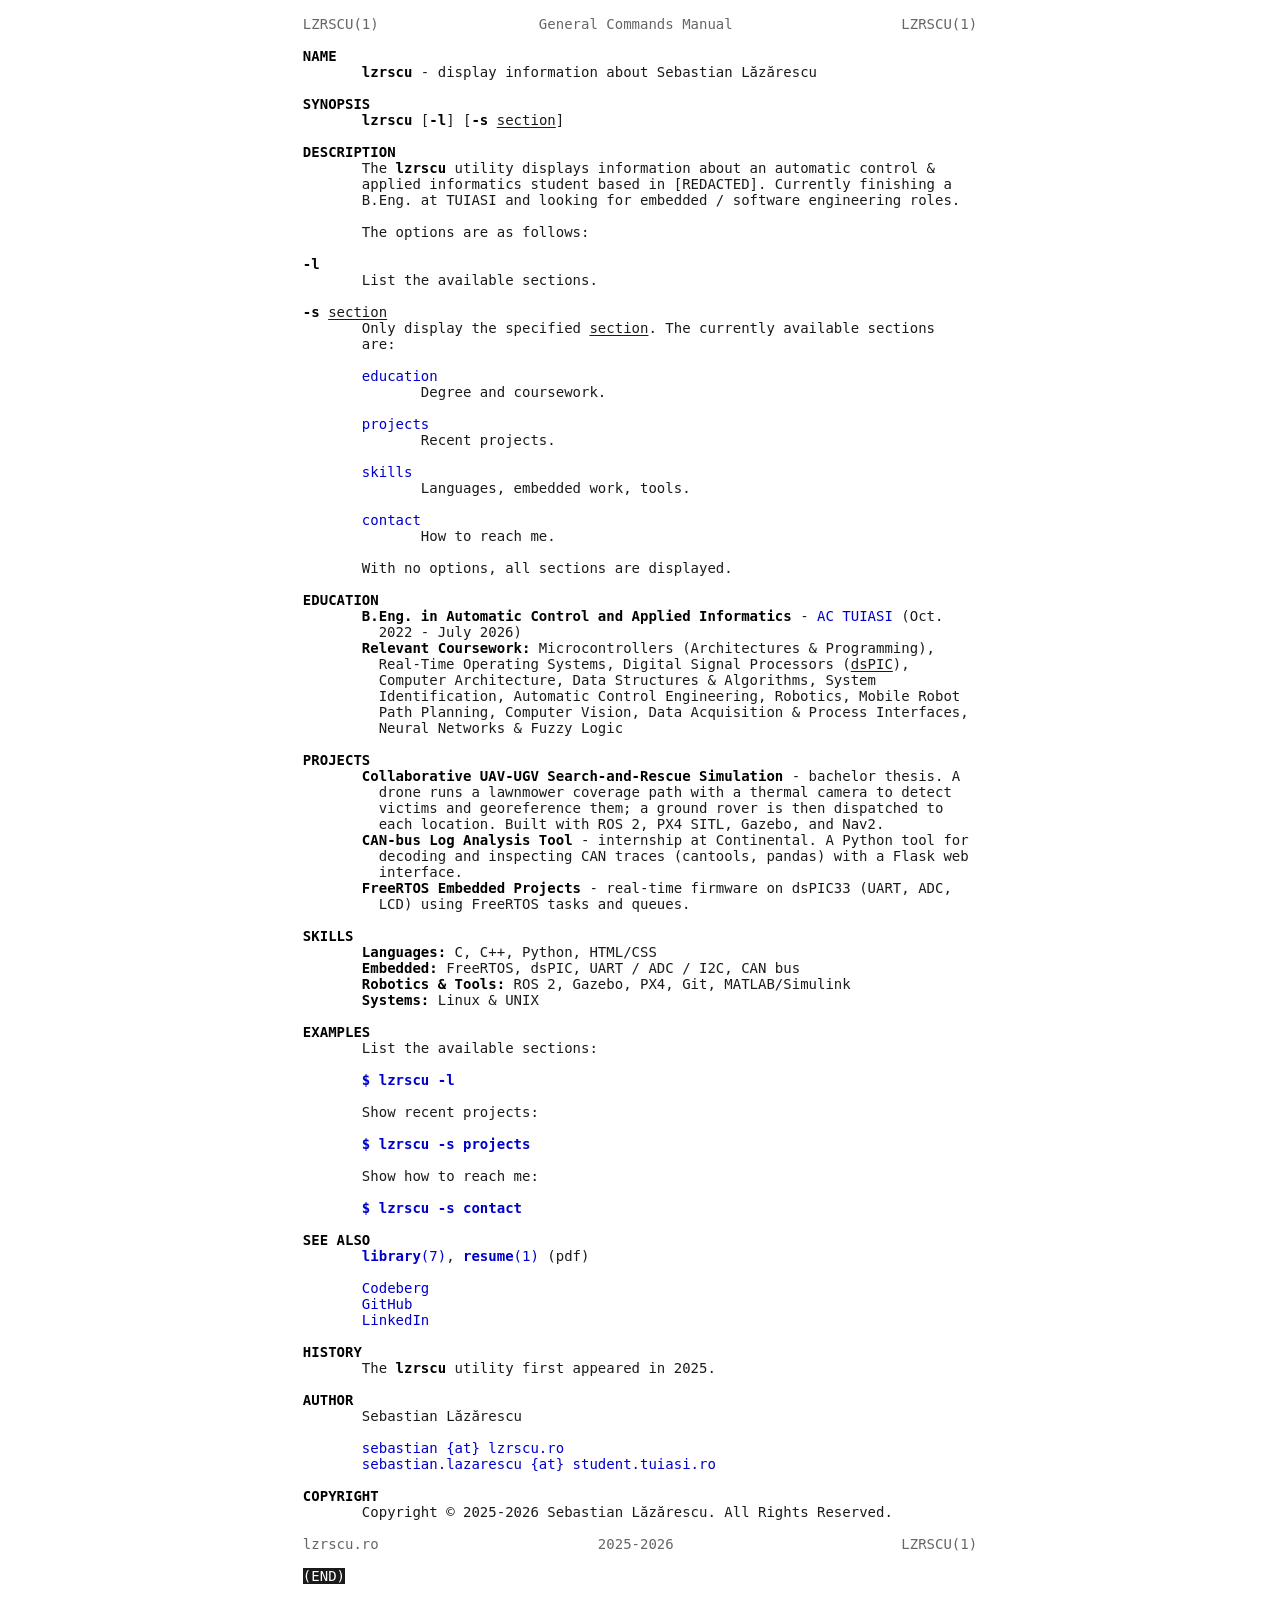
<file: index.html>
<!DOCTYPE html>
<html lang="en">
<head>
  <meta charset="UTF-8">
  <meta name="viewport" content="width=device-width, initial-scale=1.0">
  <title>lzrscu(1)</title>
  <link rel="icon" type="image/png" href="images/lzr.png">
  <link rel="stylesheet" href="style.css">
</head>
<body>
  <div id="content">
    <header>
      <h1 class="man-head">LZRSCU(1)                   General Commands Manual                    LZRSCU(1)</h1>
    </header>

    <section>
      <h2>NAME</h2>
      <p><b>lzrscu</b> - display information about Sebastian Lăzărescu</p>
    </section>

    <section>
      <h2>SYNOPSIS</h2>
      <p><b>lzrscu</b> [<b>-l</b>] [<b>-s</b> <em>section</em>]</p>
    </section>

    <section>
      <h2>DESCRIPTION</h2>
      <p>
        The <b>lzrscu</b> utility displays information about an automatic
        control &amp; applied informatics student based in [REDACTED].
        Currently finishing a B.Eng. at TUIASI and looking for embedded /
        software engineering roles.
      </p>
      <p>The options are as follows:</p>
      <dl class="opts">
        <dt><b>-l</b></dt>
        <dd>List the available sections.</dd>

        <dt><b>-s</b> <em>section</em></dt>
        <dd>
          Only display the specified <em>section</em>. The currently
          available sections are:
          <dl class="opts" id="sections">
            <dt><a href="#education">education</a></dt>
            <dd>Degree and coursework.</dd>
            <dt><a href="#projects">projects</a></dt>
            <dd>Recent projects.</dd>
            <dt><a href="#skills">skills</a></dt>
            <dd>Languages, embedded work, tools.</dd>
            <dt><a href="#contact">contact</a></dt>
            <dd>How to reach me.</dd>
          </dl>
        </dd>
      </dl>
      <p>With no options, all sections are displayed.</p>
    </section>

    <section id="education">
      <h2>EDUCATION</h2>
      <ul>
      <li><b>B.Eng. in Automatic Control and Applied Informatics</b>
        - <a href="https://ac.tuiasi.ro" target="_blank" rel="noopener">
          AC TUIASI</a> (Oct. 2022 - July 2026)</li>
      <li><b>Relevant Coursework:</b> Microcontrollers (Architectures &amp;
        Programming), Real-Time Operating Systems, Digital Signal Processors
        (<em>dsPIC</em>), Computer Architecture, Data Structures &amp;
        Algorithms, System Identification, Automatic Control Engineering,
        Robotics, Mobile Robot Path Planning, Computer Vision, Data Acquisition
        &amp; Process Interfaces, Neural Networks &amp; Fuzzy Logic</li>
    </ul>
    </section>

    <section id="projects">
      <h2>PROJECTS</h2>
      <ul>
      <li><b>Collaborative UAV-UGV Search-and-Rescue Simulation</b> - bachelor
        thesis. A drone runs a lawnmower coverage path with a thermal camera to
        detect victims and georeference them; a ground rover is then dispatched
        to each location. Built with ROS 2, PX4 SITL, Gazebo, and Nav2.</li>
      <li><b>CAN-bus Log Analysis Tool</b> - internship at Continental. A Python
        tool for decoding and inspecting CAN traces (cantools, pandas) with a
        Flask web interface.</li>
      <li><b>FreeRTOS Embedded Projects</b> - real-time firmware on dsPIC33
        (UART, ADC, LCD) using FreeRTOS tasks and queues.</li>
    </ul>
    </section>

    <section id="skills">
      <h2>SKILLS</h2>
      <ul>
      <li><b>Languages:</b> C, C++, Python, HTML/CSS</li>
      <li><b>Embedded:</b> FreeRTOS, dsPIC, UART / ADC / I2C, CAN bus</li>
      <li><b>Robotics &amp; Tools:</b> ROS 2, Gazebo, PX4, Git, MATLAB/Simulink</li>
      <li><b>Systems:</b> Linux &amp; UNIX</li>
    </ul>
    </section>

    <section>
      <h2>EXAMPLES</h2>
      <p>List the available sections:</p>
      <p><a href="#sections"><b>$ lzrscu -l</b></a></p>
      <p>Show recent projects:</p>
      <p><a href="#projects"><b>$ lzrscu -s projects</b></a></p>
      <p>Show how to reach me:</p>
      <p><a href="#contact"><b>$ lzrscu -s contact</b></a></p>
    </section>

    <section>
      <h2>SEE ALSO</h2>
      <p>
        <a href="library.html"><b>library</b>(7)</a>,
        <a href="#"><b>resume</b>(1)</a> (pdf)
      </p>
      <ul>
      <li><a href="https://codeberg.org/lzrscu" target="_blank" rel="noopener">Codeberg</a></li>
      <li><a href="https://github.com/lzrscu" target="_blank" rel="noopener">GitHub</a></li>
      <li><a href="https://www.linkedin.com/in/lzrscu" target="_blank" rel="noopener">LinkedIn</a></li>
    </ul>
    </section>

    <section>
      <h2>HISTORY</h2>
      <p>The <b>lzrscu</b> utility first appeared in 2025.</p>
    </section>

    <section id="contact">
      <h2>AUTHOR</h2>
      <p>Sebastian Lăzărescu</p>
      <p class="email">
        <a href="mailto:sebastian@lzrscu.ro">sebastian {at} lzrscu.ro</a><br>
        <a href="mailto:sebastian.lazarescu@student.tuiasi.ro">sebastian.lazarescu {at} student.tuiasi.ro</a>
      </p>
    </section>

    <section>
      <h2>COPYRIGHT</h2>
      <p>Copyright &copy; 2025-2026 Sebastian Lăzărescu. All Rights Reserved.</p>
    </section>

    <pre class="man-foot">lzrscu.ro                          2025-2026                           LZRSCU(1)</pre>
    <p class="pager"><span class="end">(END)</span></p>
  </div>

</body>
</html>
</file>
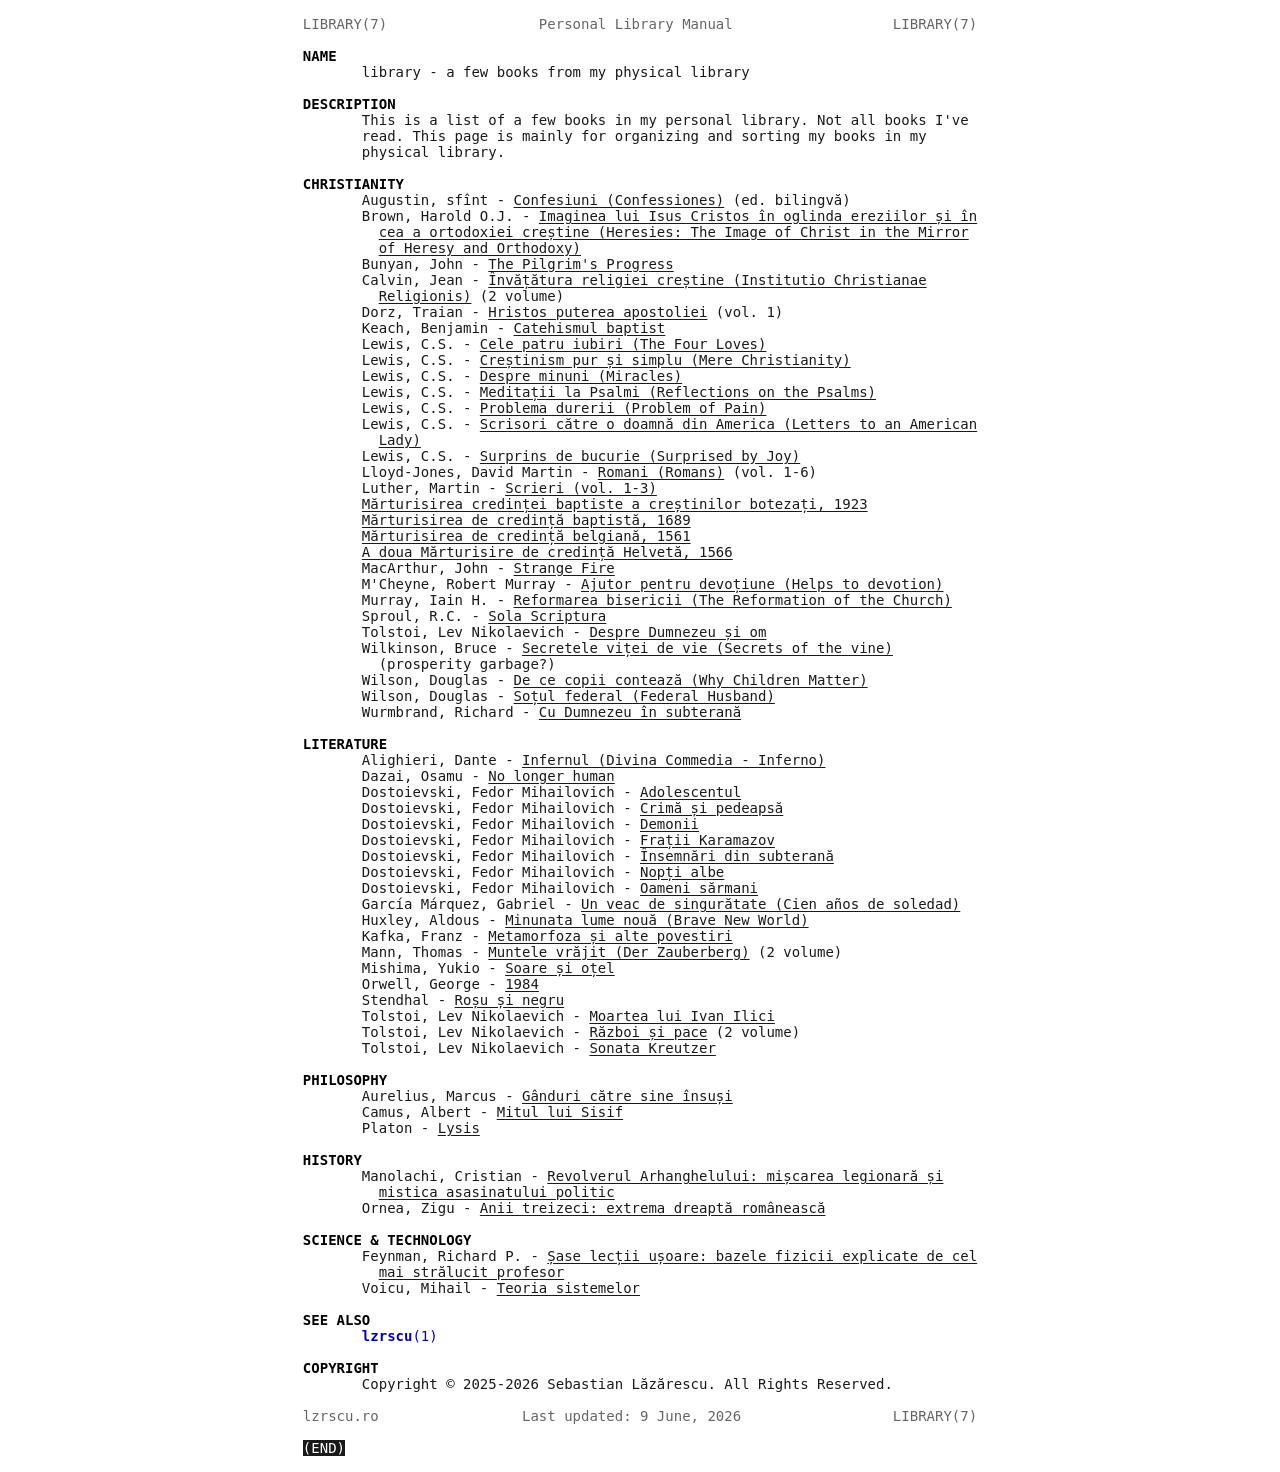
<file: library.html>
<!DOCTYPE html>
<html lang="en">
<head>
  <meta charset="UTF-8">
  <meta name="viewport" content="width=device-width, initial-scale=1.0">
  <title>library(7)</title>
  <link rel="icon" type="image/png" href="images/lzr.png">
  <link rel="stylesheet" href="style.css">
</head>
<body>
  <div id="content">
    <header>
      <h1 class="man-head">LIBRARY(7)                  Personal Library Manual                   LIBRARY(7)</h1>
    </header>

    <section>
      <h2>NAME</h2>
      <p>library - a few books from my physical library</p>
    </section>

    <section>
      <h2>DESCRIPTION</h2>
      <p>
        This is a list of a few books in my personal library. Not all books
        I've read. This page is mainly for organizing and sorting my books in
        my physical library.
      </p>
    </section>

    <section>
      <h2>CHRISTIANITY</h2>
      <ul>
      <li>Augustin, sfînt - <i>Confesiuni (Confessiones)</i> (ed. bilingvă)</li>
      <li>Brown, Harold O.J. - <i>Imaginea lui Isus Cristos în oglinda
        ereziilor și în cea a ortodoxiei creștine (Heresies: The Image of
        Christ in the Mirror of Heresy and Orthodoxy)</i></li>
      <li>Bunyan, John - <i>The Pilgrim's Progress</i></li>
      <li>Calvin, Jean - <i>Învățătura religiei creștine (Institutio
          Christianae Religionis)</i> (2 volume)</li>
      <li>Dorz, Traian - <i>Hristos puterea apostoliei</i> (vol. 1)</li>
      <li>Keach, Benjamin - <i>Catehismul baptist</i></li>
      <li>Lewis, C.S. - <i>Cele patru iubiri (The Four Loves)</i></li>
      <li>Lewis, C.S. - <i>Creștinism pur și simplu (Mere Christianity)</i></li>
      <li>Lewis, C.S. - <i>Despre minuni (Miracles)</i></li>
      <li>Lewis, C.S. - <i>Meditații la Psalmi (Reflections on the Psalms)</i></li>
      <li>Lewis, C.S. - <i>Problema durerii (Problem of Pain)</i></li>
      <li>Lewis, C.S. - <i>Scrisori către o doamnă din America (Letters to
          an American Lady)</i></li>
      <li>Lewis, C.S. - <i>Surprins de bucurie (Surprised by Joy)</i></li>
      <li>Lloyd-Jones, David Martin - <i>Romani (Romans)</i> (vol. 1-6)</li>
      <li>Luther, Martin - <i>Scrieri (vol. 1-3)</i></li>
      <li><i>Mărturisirea credinței baptiste a creștinilor botezați, 1923</i></li>
      <li><i>Mărturisirea de credință baptistă, 1689</i></li>
      <li><i>Mărturisirea de credință belgiană, 1561</i></li>
      <li><i>A doua Mărturisire de credință Helvetă, 1566</i></li>
      <li>MacArthur, John - <i>Strange Fire</i></li>
      <li>M'Cheyne, Robert Murray - <i>Ajutor pentru devoțiune (Helps to
          devotion)</i></li>
      <li>Murray, Iain H. - <i>Reformarea bisericii (The Reformation of the
          Church)</i></li>
      <li>Sproul, R.C. - <i>Sola Scriptura</i></li>
      <li>Tolstoi, Lev Nikolaevich - <i>Despre Dumnezeu și om</i></li>
      <li>Wilkinson, Bruce - <i>Secretele viței de vie (Secrets of the
          vine)</i> (prosperity garbage?)</li>
      <li>Wilson, Douglas - <i>De ce copii contează (Why Children Matter)</i></li>
      <li>Wilson, Douglas - <i>Soțul federal (Federal Husband)</i></li>
      <li>Wurmbrand, Richard - <i>Cu Dumnezeu în subterană</i></li>
    </ul>
    </section>

    <section>
      <h2>LITERATURE</h2>
      <ul>
      <li>Alighieri, Dante - <i>Infernul (Divina Commedia - Inferno)</i></li>
      <li>Dazai, Osamu - <i>No longer human</i></li>
      <li>Dostoievski, Fedor Mihailovich - <i>Adolescentul</i></li>
      <li>Dostoievski, Fedor Mihailovich - <i>Crimă și pedeapsă</i></li>
      <li>Dostoievski, Fedor Mihailovich - <i>Demonii</i></li>
      <li>Dostoievski, Fedor Mihailovich - <i>Frații Karamazov</i></li>
      <li>Dostoievski, Fedor Mihailovich - <i>Însemnări din subterană</i></li>
      <li>Dostoievski, Fedor Mihailovich - <i>Nopți albe</i></li>
      <li>Dostoievski, Fedor Mihailovich - <i>Oameni sărmani</i></li>
      <li>García Márquez, Gabriel - <i>Un veac de singurătate (Cien años de soledad)</i></li>
      <li>Huxley, Aldous - <i>Minunata lume nouă (Brave New World)</i></li>
      <li>Kafka, Franz - <i>Metamorfoza și alte povestiri</i></li>
      <li>Mann, Thomas - <i>Muntele vrăjit (Der Zauberberg)</i> (2 volume)</li>
      <li>Mishima, Yukio - <i>Soare și oțel</i></li>
      <li>Orwell, George - <i>1984</i></li>
      <li>Stendhal - <i>Roșu și negru</i></li>
      <li>Tolstoi, Lev Nikolaevich - <i>Moartea lui Ivan Ilici</i></li>
      <li>Tolstoi, Lev Nikolaevich - <i>Război și pace</i> (2 volume)</li>
      <li>Tolstoi, Lev Nikolaevich - <i>Sonata Kreutzer</i></li>
    </ul>
    </section>

    <section>
      <h2>PHILOSOPHY</h2>
      <ul>
      <li>Aurelius, Marcus - <i>Gânduri către sine însuși</i></li>
      <li>Camus, Albert - <i>Mitul lui Sisif</i></li>
      <li>Platon - <i>Lysis</i></li>
    </ul>
    </section>

    <section>
      <h2>HISTORY</h2>
      <ul>
      <li>Manolachi, Cristian - <i>Revolverul Arhanghelului: mișcarea
          legionară și mistica asasinatului politic</i></li>
      <li>Ornea, Zigu - <i>Anii treizeci: extrema dreaptă românească</i></li>
    </ul>
    </section>

    <section>
      <h2>SCIENCE &amp; TECHNOLOGY</h2>
      <ul>
      <li>Feynman, Richard P. - <i>Șase lecții ușoare: bazele fizicii
          explicate de cel mai strălucit profesor</i></li>
      <li>Voicu, Mihail - <i>Teoria sistemelor</i></li>
    </ul>
    </section>

    <section>
      <h2>SEE ALSO</h2>
      <p><a href="index.html"><b>lzrscu</b>(1)</a></p>
    </section>

    <section>
      <h2>COPYRIGHT</h2>
      <p>Copyright &copy; 2025-2026 Sebastian Lăzărescu. All Rights Reserved.</p>
    </section>

    <pre class="man-foot">lzrscu.ro                 Last updated: 9 June, 2026                  LIBRARY(7)</pre>
    <p class="pager"><span class="end">(END)</span></p>
  </div>

</body>
</html>
</file>
<file: style.css>
/* UNIX man page theme (plain system monospace font) */

:root {
    --bg:      #ffffff;
    --fg:      #1a1a1a;
    --bright:  #000000;
    --dim:      #666666;
    --link:     #0000cc;
    --visited:  #551a8b;
    --indent:  7ch;     /* man's default body indent */
}

body {
    font-family: ui-monospace, "DejaVu Sans Mono", Menlo, Consolas,
                 "Liberation Mono", monospace;
    font-size: 14px;
    line-height: 16px;
    background-color: var(--bg);
    color: var(--fg);
    margin: 0;
    padding: 16px 12px;
}

#content {
    width: 80ch;          /* exactly 80 columns, like a classic terminal */
    max-width: 100%;      /* shrink on narrow screens instead of overflowing */
    margin: 0 auto;       /* centre the block; text inside stays left-aligned */
}

::selection {
    background: var(--fg);
    color: var(--bg);
}

/* ---- header and footer lines ------------------------------------- */

h1.man-head,
pre.man-foot {
    font: inherit;
    font-weight: normal;
    color: var(--dim);
    margin: 0 0 16px;
    white-space: pre;
    overflow: hidden;
}

pre.man-foot {
    margin-top: 16px;
}

/* ---- sections ----------------------------------------------------- */

h2 {
    font-size: inherit;
    font-weight: bold;
    color: var(--bright);
    margin: 0;
}

section > :not(h2) {
    margin-left: var(--indent);
}

p, ul {
    margin-top: 0;
    margin-bottom: 16px;
}

section > p:last-child,
section > ul:last-child {
    margin-bottom: 16px;
}

p.email {
    color: var(--dim);
}

b {
    font-weight: bold;
    color: var(--bright);
}

em, i {
    font-style: normal;     /* underline instead of italics, as in man */
    text-decoration: underline;
    text-underline-offset: 2px;
}

/* ---- lists ------------------------------------------------------- */

ul {
    list-style: none;
    padding-left: 0;
}

li {
    padding-left: 2ch;
    text-indent: -2ch;
}

/* ---- option lists (tag on its own line, description indented) ---- */

dl.opts {
    margin: 0 0 16px;
}

dl.opts dt {
    margin: 0;
}

dl.opts dd {
    margin: 0 0 16px 7ch;
}

dd > dl.opts {
    margin-top: 16px;
}

dd > dl.opts > dd:last-child {
    margin-bottom: 0;
}

dl.opts dt a {
    color: inherit;
}

dl.opts dt a:link    { color: var(--link); }
dl.opts dt a:visited { color: var(--visited); }

/* ---- links ------------------------------------------------------- */

a:link    { color: var(--link);    text-decoration: none; }
a:visited { color: var(--visited); text-decoration: none; }

a:hover,
a:focus-visible {
    color: var(--bg);
    background: var(--fg);   /* reverse video, like a selected item */
    outline: none;
}

a b {
    color: inherit;
}

section:target > h2 {
    background: var(--fg);   /* reverse video on the section you jumped to */
    color: var(--bg);
    display: inline-block;
}

/* ---- pager: (END) ------------------------------------------------ */

p.pager {
    margin: 0;
}

.end {
    background: var(--fg);
    color: var(--bg);
}

@media (max-width: 520px) {
    body { padding: 10px 8px; }
    :root { --indent: 3ch; }
}
</file>
